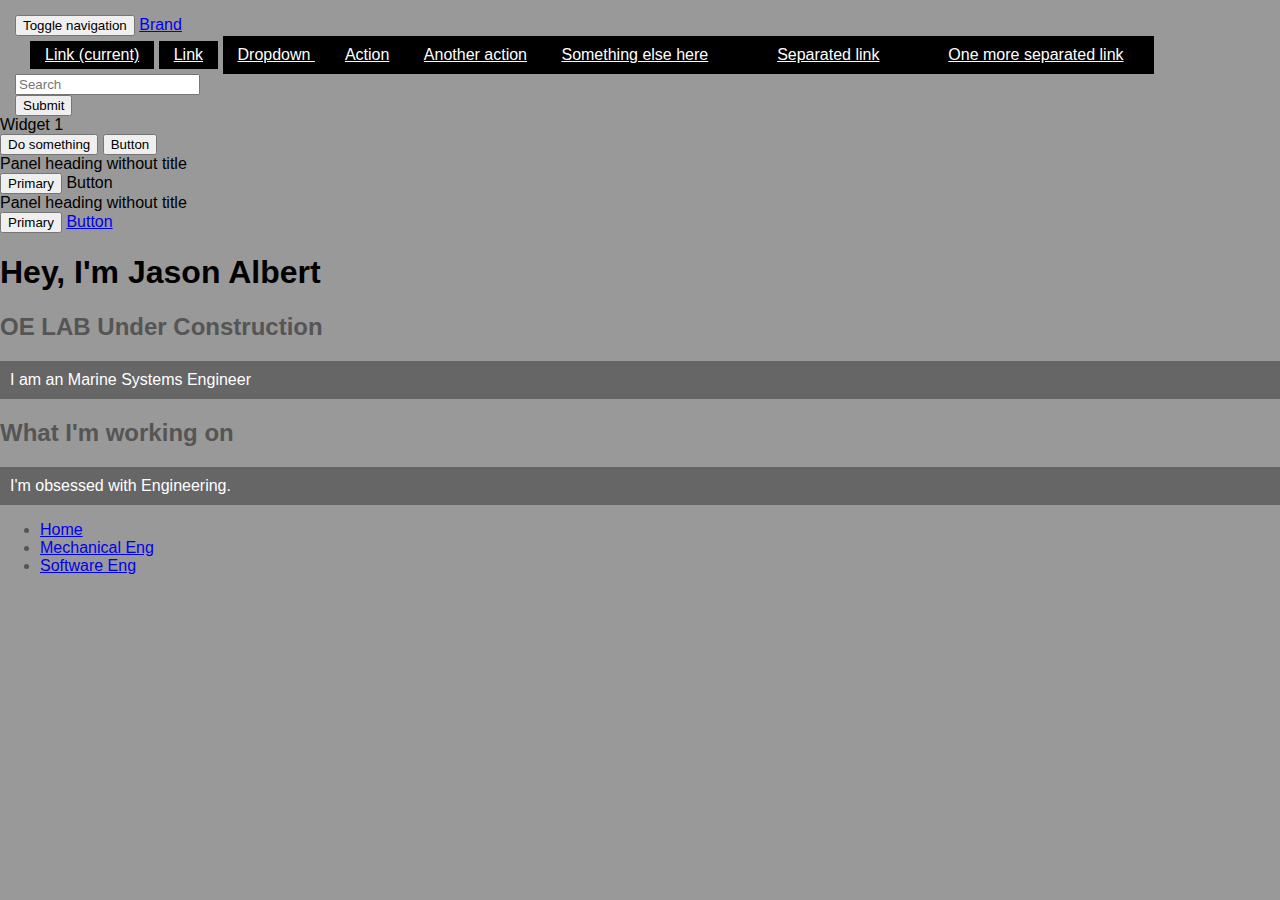
<file: JA_OEng_Lab_Website_Homepage_index.html>
<!-- type html5-boilerplate to bring up basic html format -->
<!-- to run html website/app right click file, copy path and paste into your browser, with file: -->
<!-- file:/Users/Jason/Documents/Software ENG - Code Text Editor & IDE - Projects - Atom & Virtual Studio Code/HTML CSS JavaScript/Frogger/index.html -->
<!-- then while in webpage right click > inspect > console  -->





<!DOCTYPE html>
<!--[if lt IE 7]>      <html class="no-js lt-ie9 lt-ie8 lt-ie7"> <![endif]-->
<!--[if IE 7]>         <html class="no-js lt-ie9 lt-ie8"> <![endif]-->
<!--[if IE 8]>         <html class="no-js lt-ie9"> <![endif]-->
<!--[if gt IE 8]>      <html class="no-js"> <!--<![endif]-->
<html lang="en">
    <head>
        <meta charset="utf-8">
        <title>Jason Alberts OEng Lab Systems Control & Design</title>
        <link rel="stylesheet" href="style.css" type="text/css">
    </head>

    
    <body>

        <header class="navbar-inverse">
            <div class="container">
            <nav class="navbar navbar-default">
              <div class="container-fluid">
                <!-- Brand and toggle get grouped for better mobile display -->
                <div class="navbar-header">
                  <button type="button" class="navbar-toggle collapsed" data-toggle="collapse" data-target="#bs-example-navbar-collapse-1" aria-expanded="false">
                    <span class="sr-only">Toggle navigation</span>
                    <span class="icon-bar"></span>
                    <span class="icon-bar"></span>
                    <span class="icon-bar"></span>
                  </button>
                  <a class="navbar-brand" href="#">Brand</a>
                </div>

                <!-- Collect the nav links, forms, and other content for toggling -->
                <div class="collapse navbar-collapse" id="bs-example-navbar-collapse-1">
                  <ul class="nav navbar-nav">
                    <li class="active"><a href="#">Link <span class="sr-only">(current)</span></a></li>
                    <li><a href="#">Link</a></li>
                    <li class="dropdown">
                      <a href="#" class="dropdown-toggle" data-toggle="dropdown" role="button" aria-haspopup="true" aria-expanded="false">Dropdown <span class="caret"></span></a>
                      <ul class="dropdown-menu">
                        <li><a href="#">Action</a></li>
                        <li><a href="#">Another action</a></li>
                        <li><a href="#">Something else here</a></li>
                        <li role="separator" class="divider"></li>
                        <li><a href="#">Separated link</a></li>
                        <li role="separator" class="divider"></li>
                        <li><a href="#">One more separated link</a></li>
                      </ul>
                    </li>
                  </ul>
                  <form class="navbar-form navbar-left">
                    <div class="form-group">
                      <input type="text" class="form-control" placeholder="Search">
                    </div>
                    <button type="submit" class="btn btn-default">Submit</button>
                  </form>

                </div><!-- /.navbar-collapse -->
              </div><!-- /.container-fluid -->
            </nav>
          </header>
        </div>




        <div class="container">
            <div class="row">
  
                <div class="col-sm-6 col-xs-12">
                  <div class="panel panel-primary">
                  <div class="panel-heading">Widget 1</div>
                    <div class="panel-body">
                      <!--Panel content -->
                      <!-- Provides extra visual weight and identifies the primary action in a set of buttons -->
                      <button type="button" class="btn btn-primary"> Do something </button>
                      <!-- either makes a button ^ white lettering is what you want say on button a.btn.btn-primary -->
                      <button type="button" class="btn btn-success"> Button </button>
                    </div>
                  </div>
                 </div>
  
  
                <div class="col-sm-3 col-xs-6">
                  <div class="panel panel-success">
                  <div class="panel-heading">Panel heading without title</div>
                    <div class="panel-body text-success">
                      <!--Panel content -->
                      <!-- Provides extra visual weight and identifies the primary action in a set of buttons -->
                      <button type="button" class="btn btn-primary"> Primary </button>
                      <!-- either makes a button ^ white lettering is what you want say on button -->
                      <a type="button" class="btn btn-warm"> Button </a>
                    </div>
                  </div>
                 </div>
  
  
                <div class="col-sm-3 col-xs-6">
                  <div class="panel panel-danger">
                  <div class="panel-heading">Panel heading without title</div>
                    <div class="panel-body text-danger">
                      <!--Panel content -->
                      <!-- Provides extra visual weight and identifies the primary action in a set of buttons -->
                      <button type="button" class="btn btn-primary"> Primary </button>
                      <!-- either makes a button ^ white lettering is what you want say on button -->
                      <a href="#" class="btn btn-warm"> Button </a>
                    </div>
                  </div>
                 </div>
  
            </div>
          </div>
  
  
  

        <h1>
            Hey, I'm Jason Albert
        </h1>
        
        <h2>OE LAB Under Construction</h2>
        <p>
            I am an Marine Systems Engineer
        </p>
        <h2>What I'm working on</h2>
        <p>
            I'm obsessed with Engineering.
        </p>



        <ul>
            <li>  <a href="index.html"> Home </a> </li>
            <li>  <a href="JA_OEng_Lab_Website_Pg2.html"> Mechanical Eng </a> </li>
            <li>  <a href="JA_OEng_Lab_Website_Pg3.html"> Software  Eng </a>  </li>
          </ul>
    </body>
</html>
</file>
<file: style.css>
body {
  margin: 0;
  background: #999;
  font-family: arial;
}

header{
  background: #999;
  color: white;
  padding: 15px 15px 0 15px;
}

header h1{
  margin: 0
  display: inline;

}


nav ul{
  margin: 0;
  padding: 0 0 0 15px;
  display: inline;
}

nav ul li {
  background: black;
  color: white;
  display: inline-block;
  list-style-type: none;
  padding: 5px 15px;
}

nav ul li a {
  color: white;
}

.row {
  clear; both;
}

.col{
  background: #333;
  color: white;
  border-radius: 5px;
  padding: 10px .5px;
  margins: 1%;
  float: left;
  width: 31%;
}

footer {
  clear: both;
}

h2, li {
  color: #555;
}





p{
  background: #666;
  color: white;
  padding: 10px;
}


.secondary{
  background: blue;
  color: #777;
}


#special{
  background: green;
  color: white;
}
</file>
